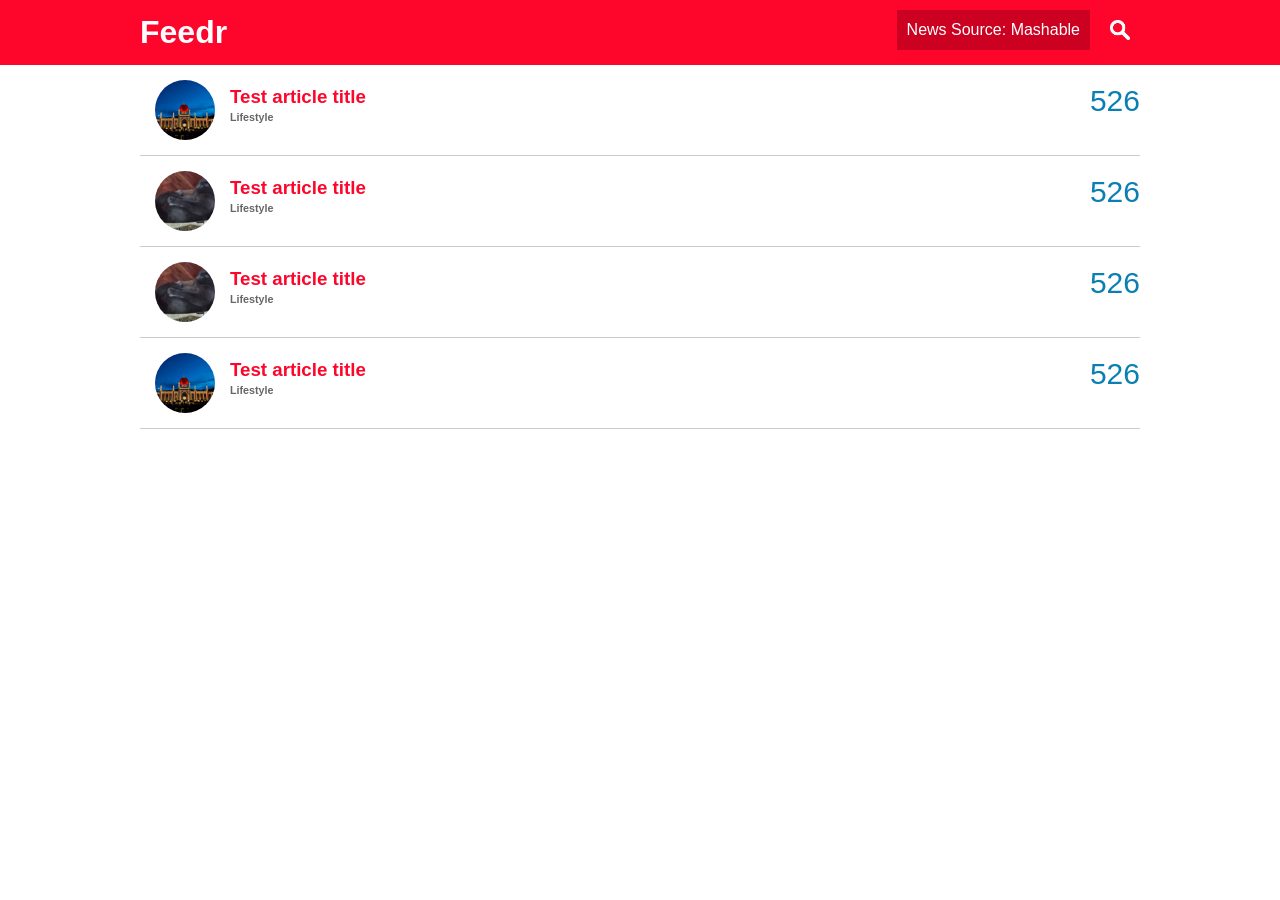
<file: projects/feedr/index.html>
<!doctype html>
<html class="no-js" lang="">

    <head>
      <meta charset="utf-8">
      <meta http-equiv="x-ua-compatible" content="ie=edge">
      <title>Feedr @ GA</title>
      <link rel="stylesheet" href="styles/normalize.css" media="screen" charset="utf-8">
      <link rel="stylesheet" href="styles/html5bp.css" media="screen" charset="utf-8">
      <link rel="stylesheet" href="styles/style.css" media="screen" charset="utf-8">
      <meta name="description" content="">
      <meta name="viewport" content="width=device-width, initial-scale=1">

    </head>

    <body>
        <header>
          <section class="container">
            <a href="#"><h1>Feedr</h1></a>
            <nav>
              <ul>
                <li><a href="#">News Source: <span>Source Name</span></a>
                  <ul>
                      <li><a href="#">Source 1</a></li>
                      <li><a href="#">Source 2</a></li>
                      <li><a href="#">Source 3</a></li>
                  </ul>
                </li>
              </ul>
              <section id="search">
                <input type="text" name="name" value="">
                <a href="#"><img src="images/search.png" alt="" /></a>
              </section>
            </nav>
            <div class="clearfix"></div>
          </section>
        </header>
        <div id="popUp" class="loader hidden">
          <a href="#" class="closePopUp">X</a>
          <div class="container">
            <h1>Article title here</h1>
            <p>
              Article description/content here.
            </p>
            <a href="#" class="popUpAction" target="_blank">Read more from source</a>
          </div>
        </div>
        <section id="main" class="container">

          <article class="article">
            <section class="featuredImage">
              <img src="images/article_placeholder_1.jpg" alt="" />
            </section>
            <section class="articleContent">
                <a href="#"><h3>Test article title</h3></a>
                <h6>Lifestyle</h6>
            </section>
            <section class="impressions">
              526
            </section>
            <div class="clearfix"></div>
          </article>

          <article class="article">
            <section class="featuredImage">
              <img src="images/article_placeholder_2.jpg" alt="" />
            </section>
            <section class="articleContent">
                <a href="#"><h3>Test article title</h3></a>
                <h6>Lifestyle</h6>
            </section>
            <section class="impressions">
              526
            </section>
            <div class="clearfix"></div>
          </article>

          <article class="article">
            <section class="featuredImage">
              <img src="images/article_placeholder_2.jpg" alt="" />
            </section>
            <section class="articleContent">
                <a href="#"><h3>Test article title</h3></a>
                <h6>Lifestyle</h6>
            </section>
            <section class="impressions">
              526
            </section>
            <div class="clearfix"></div>
          </article>

          <article class="article">
            <section class="featuredImage">
              <img src="images/article_placeholder_1.jpg" alt="" />
            </section>
            <section class="articleContent">
                <a href="#"><h3>Test article title</h3></a>
                <h6>Lifestyle</h6>
            </section>
            <section class="impressions">
              526
            </section>
            <div class="clearfix"></div>
          </article>
          
        </section>

        <script src="https://ajax.googleapis.com/ajax/libs/jquery/1.11.3/jquery.min.js"></script>
        <script src="js/handlebars.js"></script>
        <script src="js/helperUtils.js"></script>
        <script src="js/app.js"></script>

    </body>
</html>
</file>
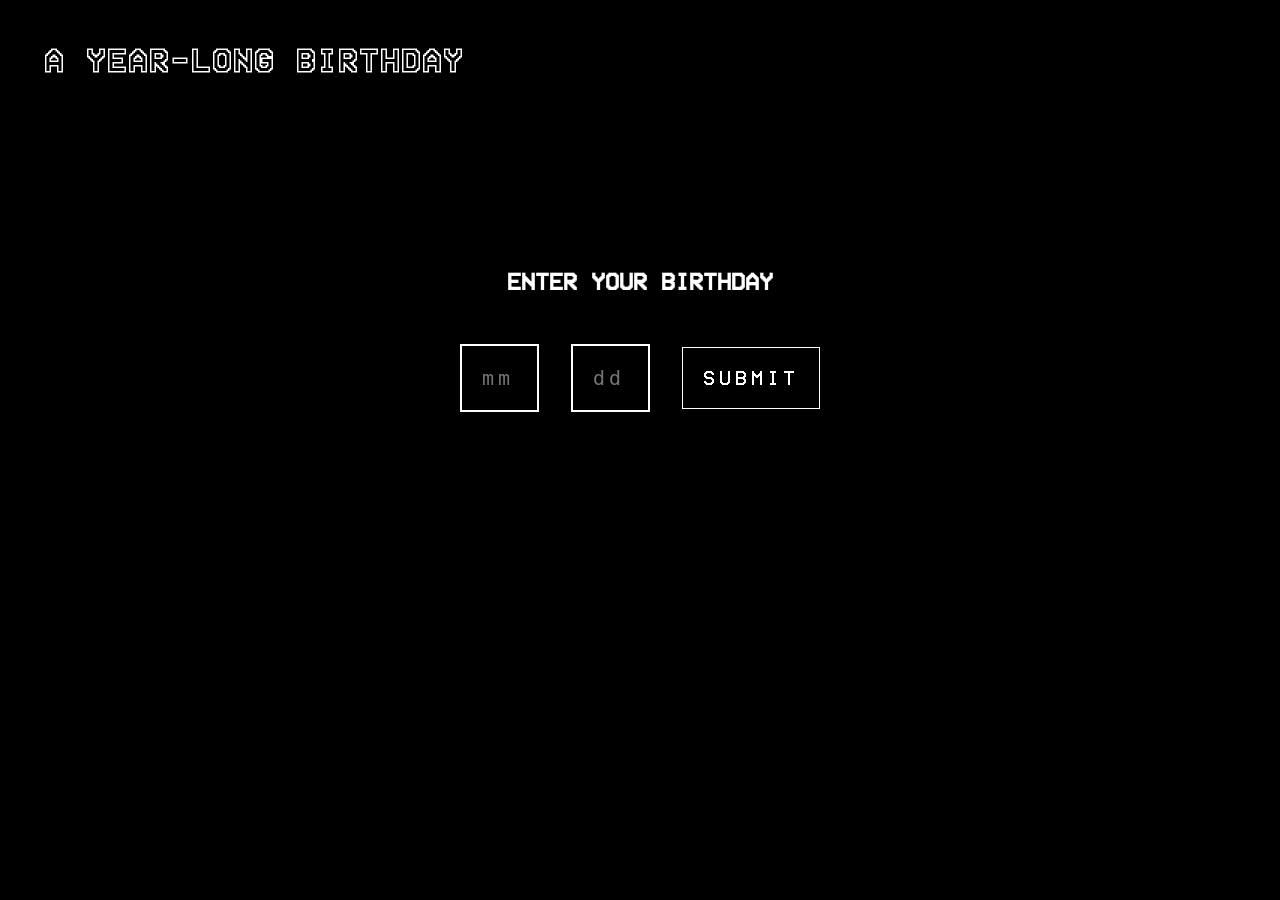
<file: projects/final_project/index.html>
<!DOCTYPE html>
<html>
	<head>
		<title>birthday.tv</title>
		<link rel="stylesheet" href="style.css">
	</head>
	<body>
	<main class="video-container">
		<h1 class="title">A Year-Long Birthday</h1>
		<div class="date"></div>

		<div class="yourBday">
			<h3 id ="enterBday">Enter your birthday</h3>
			<form>
				<input type="text" id="enterMonth" placeholder="mm">
				<input type="text" id="enterDay" placeholder="dd">
				<button id="submit">submit</button>
			</form>
			<div class="loader"></div>
		</div>
	</main>
    <script src="https://ajax.googleapis.com/ajax/libs/jquery/1.11.3/jquery.min.js"></script>
    <!-- <script type="text/javascript" src="script.js"></script> -->
    <script type="text/javascript" src="script-interactive.js"></script>
	</body>
</html>
</file>
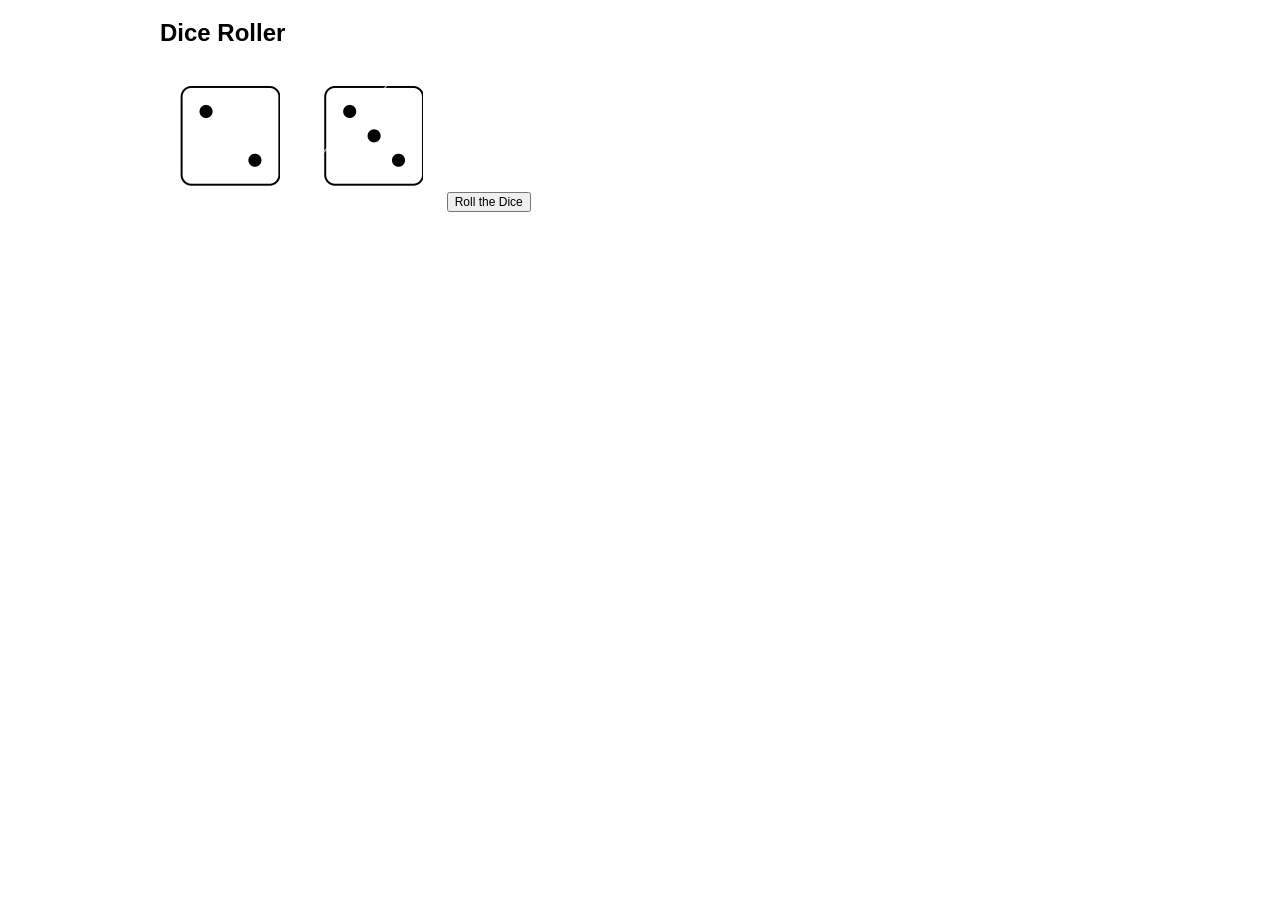
<file: week3/class05-functions_and_scopes/dice/index.html>
<!DOCTYPE html>
<!--[if lt IE 7]>      <html class="no-js lt-ie9 lt-ie8 lt-ie7"> <![endif]-->
<!--[if IE 7]>         <html class="no-js lt-ie9 lt-ie8"> <![endif]-->
<!--[if IE 8]>         <html class="no-js lt-ie9"> <![endif]-->
<!--[if gt IE 8]><!--> <html class="no-js"> <!--<![endif]-->
  <head>
    <title>Dice Roller</title>
    <meta charset="utf-8">
    <meta http-equiv="X-UA-Compatible" content="IE=edge">
    <meta name="description" content="Your description goes here">
    <meta name="keywords" content="one, two, three">

    <!-- Place favicon.ico and apple-touch-icon.png in the root directory -->

    <!-- external CSS link -->
    <link rel="stylesheet" href="css/normalize.css">
    <link rel="stylesheet" href="css/style.css">
    <meta name="viewport" content="width=device-width">

  </head>
  <body>
    <div id="container">
      <header>
        <h1>Dice Roller</h1>
      </header>
      <section id="content">
        <span class="dice dice-2" id="first-die"></span>
        <span class="dice dice-3" id="second-die"></span>
        <input id="roll-dice" type="button" value="Roll the Dice">
      </section>
    </div><!-- #container -->
    <script type="text/javascript" src="js/app.js"></script>
  </body>
</html>
</file>
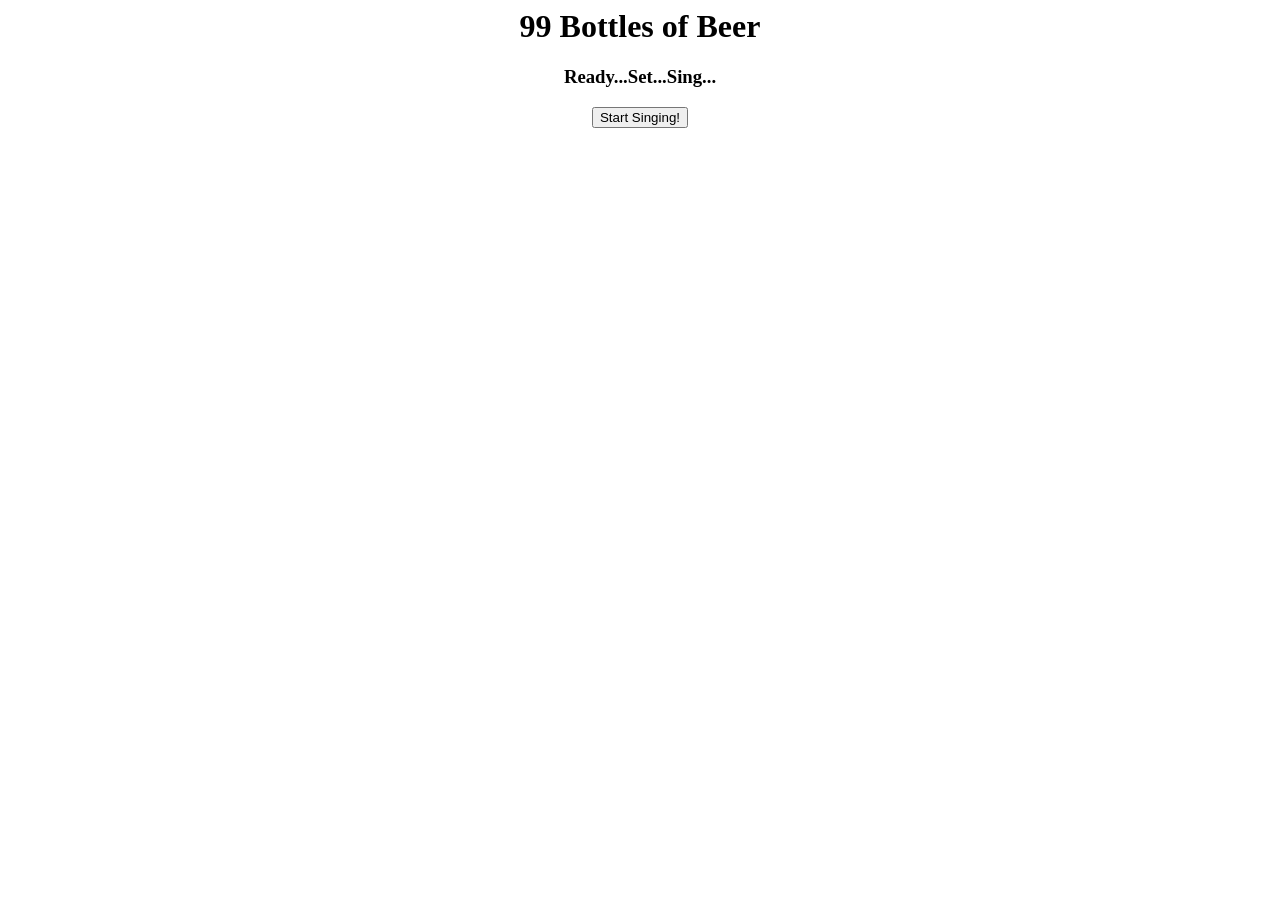
<file: week3/class06-troubleshooting/breakpoints/index.html>
<html>
<head>
  <title>99 Bottles</title>
  <link rel="stylesheet" href="styles.css">
  <script type="text/javascript" src="libraries/jquery.min.js"></script>

</head>
<body>
  <div class="center">
<!--      <h1>Troubleshooting JS</h1> -->
   
    <h1>99 Bottles of Beer</h1>
   <button id="sing-button">Start Singing!</button>
    <ul id="bottles"></ul>
  </div>
  
  <script type="text/javascript" src="app.js"></script>
</body>
</html>
</file>
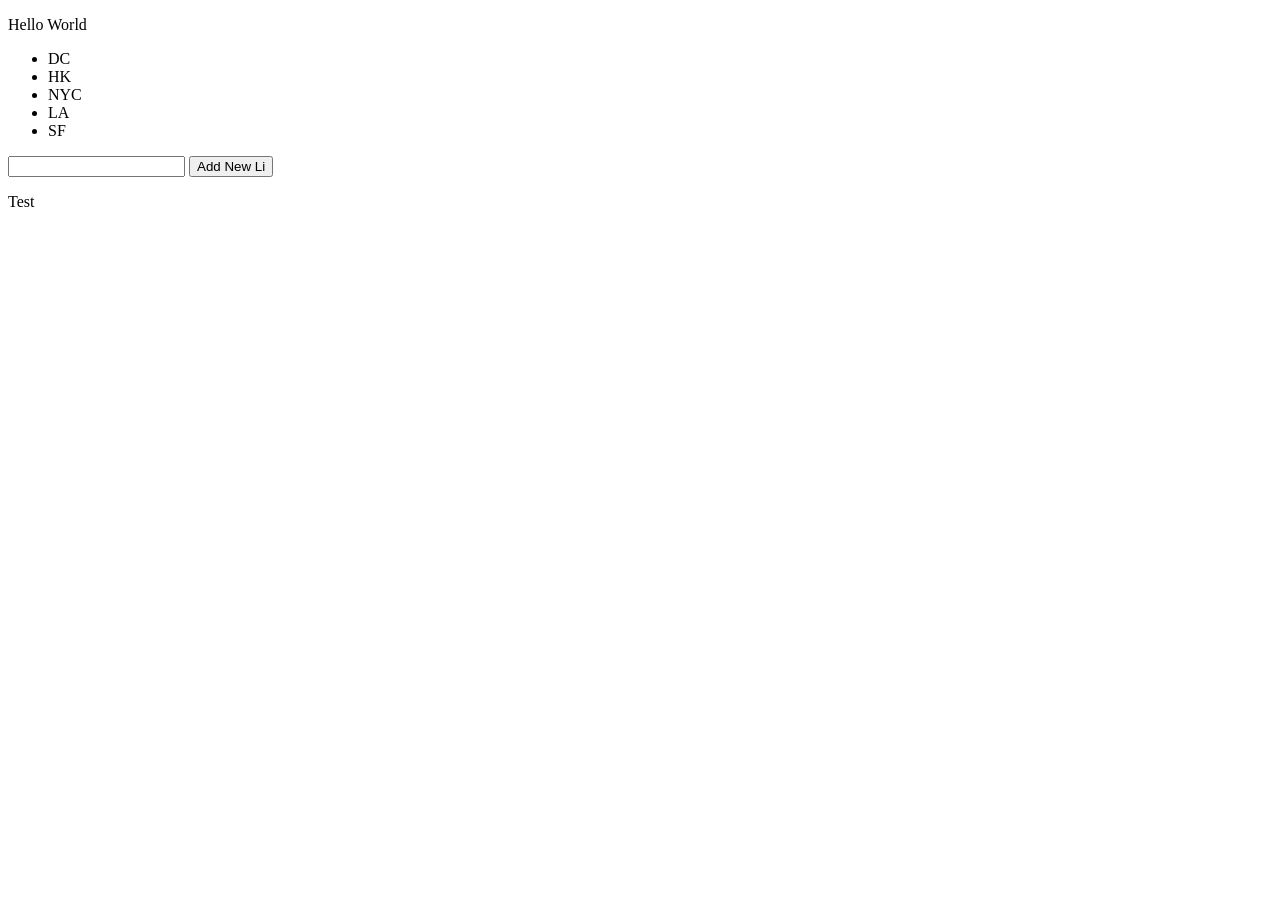
<file: week4/class-08-dom-jquery/dom_intro/index.html>
<!DOCTYPE html>
<html>
<head>
<script src="https://ajax.googleapis.com/ajax/libs/jquery/1.11.3/jquery.min.js"></script>
   <script src="app.js"></script>
</head>
<body>
	<div id="hello"></div>
    <!-- <p>Hello world</p> -->
  	<ul id="gaCampuses">
		<li>DC</li>
		<li>HK</li>
		<li>NYC</li>
		<li>LA</li>
		<li>SF</li>
	</ul>

  <form>
  <input id="new-thing"/>
  <button id="clickme">Add New Li</button>
  </form>

  <script>
  console.log('hello')
  </script>

</body>
</html>
</file>
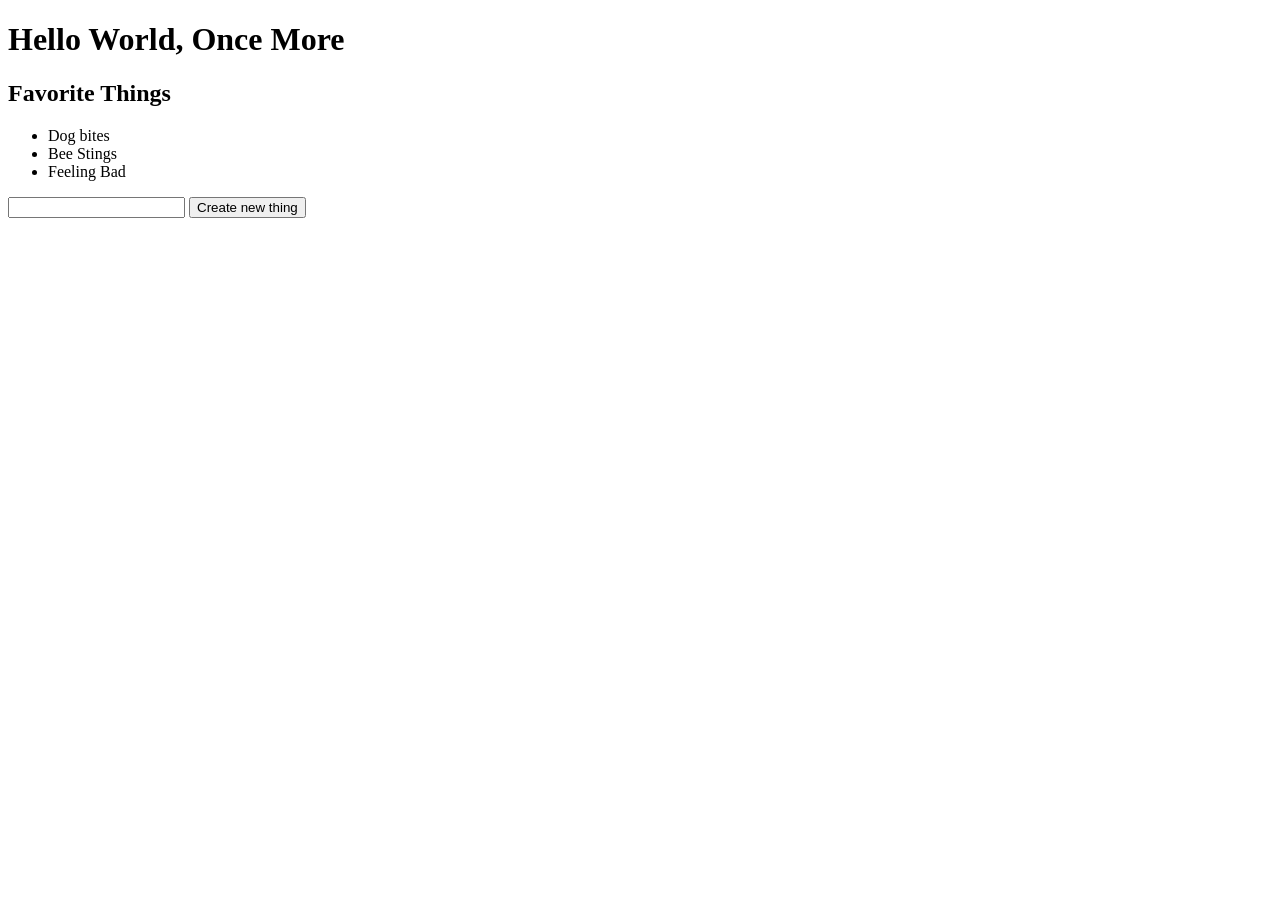
<file: week4/class-08-dom-jquery/js_dom_lab/index.html>
<!DOCTYPE html>
<html>
<head>
  <title>A Few of My Favorite Things</title>
</head>
<body>
  <h1>Hello World, Once More</h1>

  <h2>Favorite Things</h2>
  <ul id="fav-list">
    <li class="fav-thing">Dog bites</li>
    <li class="fav-thing">Bee Stings</li>
    <li class="fav-thing">Feeling Bad</li>
  </ul>

  <form>
    <input id="new-thing" />
    <input id="new-thing-button" type="submit" value="Create new thing"></submit>
  </form>
  <script src="main.js" type="text/javascript"></script>
</body>
</html>
</file>
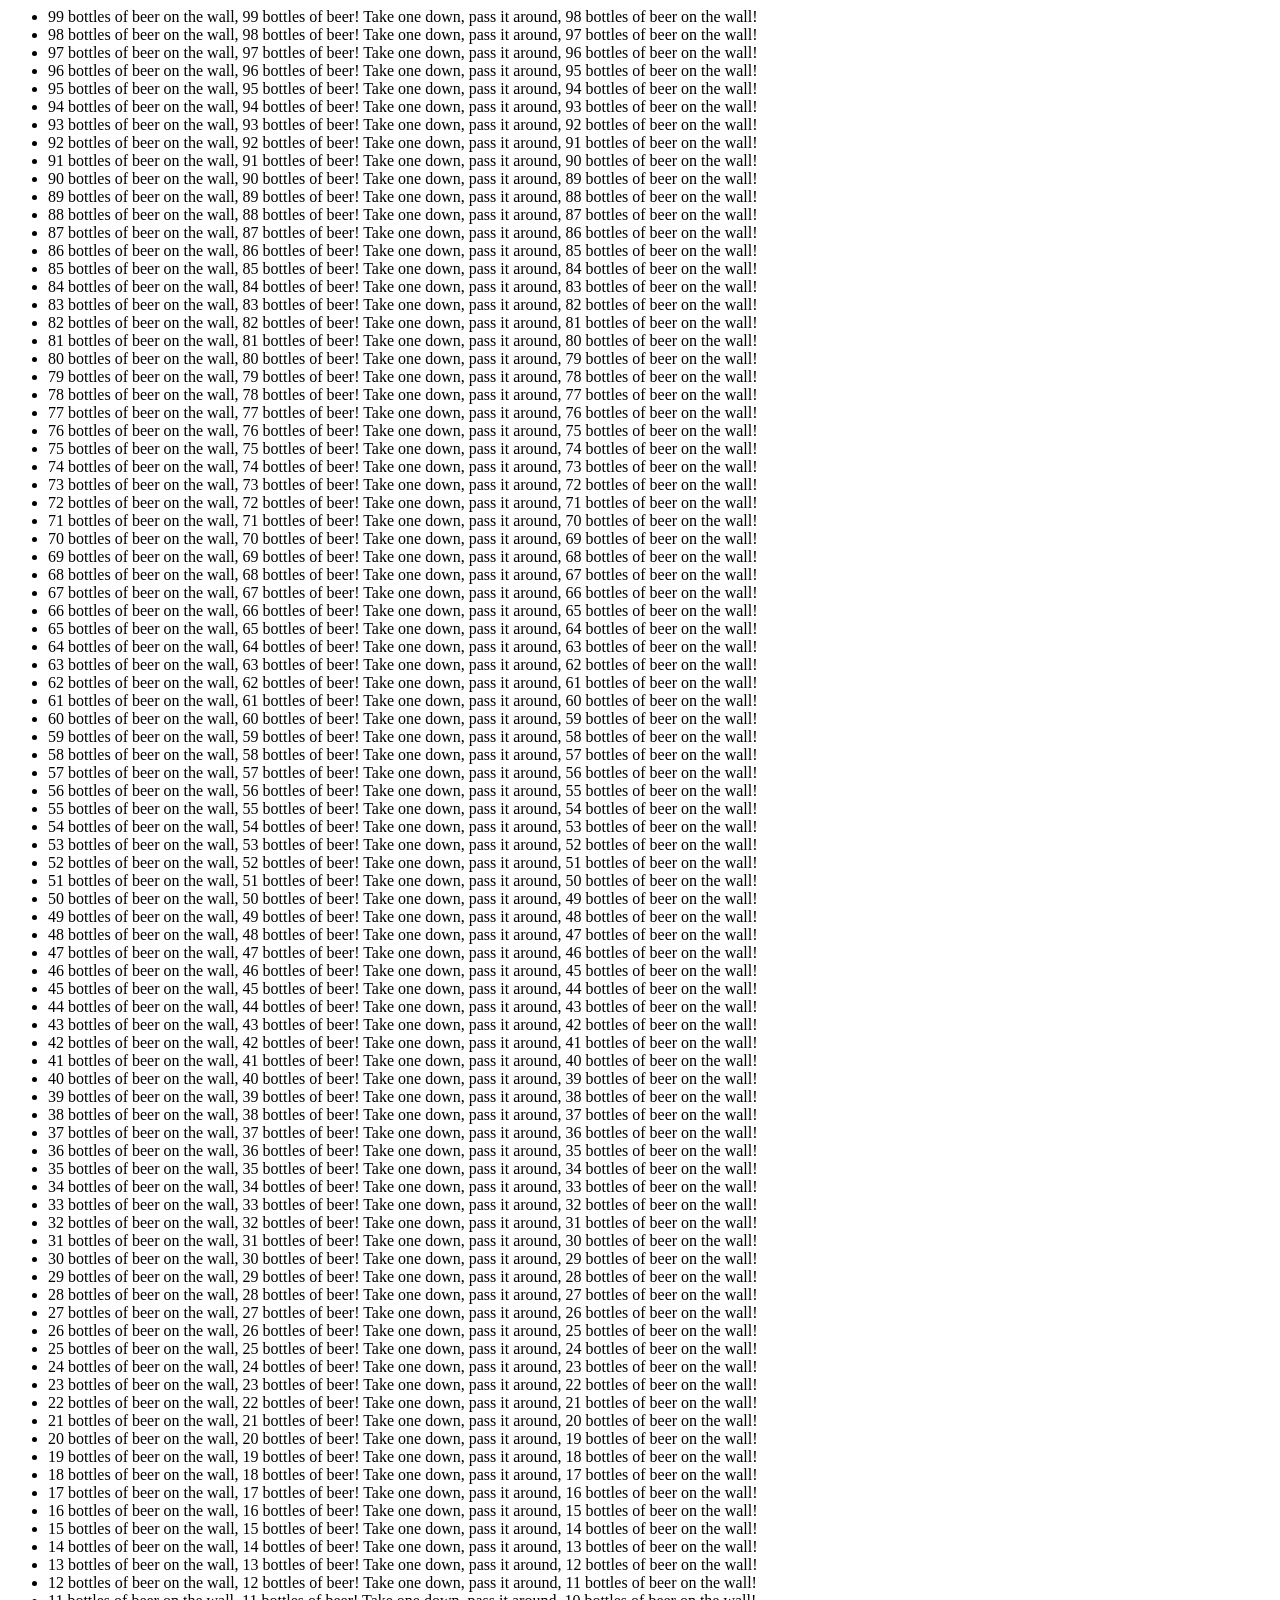
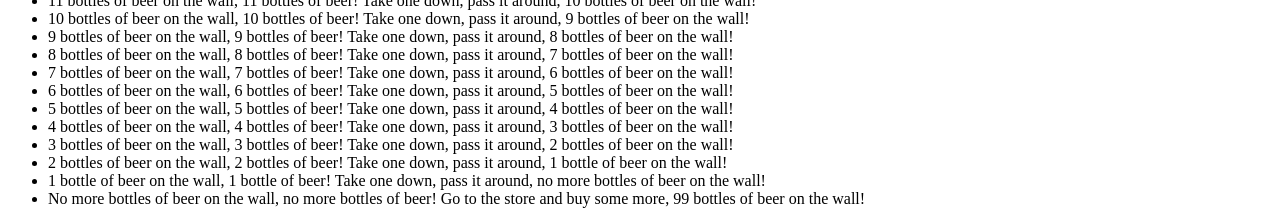
<file: week4/homework/99_bottles_DOM/index.html>
<html>
	<head>
		<script src="https://ajax.googleapis.com/ajax/libs/jquery/3.1.0/jquery.min.js"></script>
		<script type="text/javascript" src="script.js"></script>
	</head>
	<body>
		<ul id="lyrics"></ul>
	</body>
</html>
</file>
<file: projects/feedr/styles/html5bp.css>
/*! HTML5 Boilerplate v5.2.0 | MIT License | https://html5boilerplate.com/ */

/*
 * What follows is the result of much research on cross-browser styling.
 * Credit left inline and big thanks to Nicolas Gallagher, Jonathan Neal,
 * Kroc Camen, and the H5BP dev community and team.
 */

/* ==========================================================================
   Base styles: opinionated defaults
   ========================================================================== */

html {
    color: #222;
    font-size: 1em;
    line-height: 1.4;
}

/*
 * Remove text-shadow in selection highlight:
 * https://twitter.com/miketaylr/status/12228805301
 *
 * These selection rule sets have to be separate.
 * Customize the background color to match your design.
 */

::-moz-selection {
    background: #b3d4fc;
    text-shadow: none;
}

::selection {
    background: #b3d4fc;
    text-shadow: none;
}

/*
 * A better looking default horizontal rule
 */

hr {
    display: block;
    height: 1px;
    border: 0;
    border-top: 1px solid #ccc;
    margin: 1em 0;
    padding: 0;
}

/*
 * Remove the gap between audio, canvas, iframes,
 * images, videos and the bottom of their containers:
 * https://github.com/h5bp/html5-boilerplate/issues/440
 */

audio,
canvas,
iframe,
img,
svg,
video {
    vertical-align: middle;
}

/*
 * Remove default fieldset styles.
 */

fieldset {
    border: 0;
    margin: 0;
    padding: 0;
}

/*
 * Allow only vertical resizing of textareas.
 */

textarea {
    resize: vertical;
}

/* ==========================================================================
   Browser Upgrade Prompt
   ========================================================================== */

.browserupgrade {
    margin: 0.2em 0;
    background: #ccc;
    color: #000;
    padding: 0.2em 0;
}


/* ==========================================================================
   Helper classes
   ========================================================================== */

/*
 * Hide visually and from screen readers:
 */

.hidden {
    display: none !important;
}

/*
 * Hide only visually, but have it available for screen readers:
 * http://snook.ca/archives/html_and_css/hiding-content-for-accessibility
 */

.visuallyhidden {
    border: 0;
    clip: rect(0 0 0 0);
    height: 1px;
    margin: -1px;
    overflow: hidden;
    padding: 0;
    position: absolute;
    width: 1px;
}

/*
 * Extends the .visuallyhidden class to allow the element
 * to be focusable when navigated to via the keyboard:
 * https://www.drupal.org/node/897638
 */

.visuallyhidden.focusable:active,
.visuallyhidden.focusable:focus {
    clip: auto;
    height: auto;
    margin: 0;
    overflow: visible;
    position: static;
    width: auto;
}

/*
 * Hide visually and from screen readers, but maintain layout
 */

.invisible {
    visibility: hidden;
}

/*
 * Clearfix: contain floats
 *
 * For modern browsers
 * 1. The space content is one way to avoid an Opera bug when the
 *    `contenteditable` attribute is included anywhere else in the document.
 *    Otherwise it causes space to appear at the top and bottom of elements
 *    that receive the `clearfix` class.
 * 2. The use of `table` rather than `block` is only necessary if using
 *    `:before` to contain the top-margins of child elements.
 */

.clearfix:before,
.clearfix:after {
    content: " "; /* 1 */
    display: table; /* 2 */
}

.clearfix:after {
    clear: both;
}

/* ==========================================================================
   EXAMPLE Media Queries for Responsive Design.
   These examples override the primary ('mobile first') styles.
   Modify as content requires.
   ========================================================================== */

@media only screen and (min-width: 35em) {
    /* Style adjustments for viewports that meet the condition */
}

@media print {
       (-webkit-min-device-pixel-ratio: 1.25),
       (min-resolution: 1.25dppx),
       (min-resolution: 120dpi) {
    /* Style adjustments for high resolution devices */
}

/* ==========================================================================
   Print styles.
   Inlined to avoid the additional HTTP request:
   http://www.phpied.com/delay-loading-your-print-css/
   ========================================================================== */

@media print {
    *,
    *:before,
    *:after {
        background: transparent !important;
        color: #000 !important; /* Black prints faster:
                                   http://www.sanbeiji.com/archives/953 */
        box-shadow: none !important;
        text-shadow: none !important;
    }

    a,
    a:visited {
        text-decoration: underline;
    }

    a[href]:after {
        content: " (" attr(href) ")";
    }

    abbr[title]:after {
        content: " (" attr(title) ")";
    }

    /*
     * Don't show links that are fragment identifiers,
     * or use the `javascript:` pseudo protocol
     */

    a[href^="#"]:after,
    a[href^="javascript:"]:after {
        content: "";
    }

    pre,
    blockquote {
        border: 1px solid #999;
        page-break-inside: avoid;
    }

    /*
     * Printing Tables:
     * http://css-discuss.incutio.com/wiki/Printing_Tables
     */

    thead {
        display: table-header-group;
    }

    tr,
    img {
        page-break-inside: avoid;
    }

    img {
        max-width: 100% !important;
    }

    p,
    h2,
    h3 {
        orphans: 3;
        widows: 3;
    }

    h2,
    h3 {
        page-break-after: avoid;
    }
}
</file>
<file: projects/feedr/styles/style.css>
/* General styles */
.container {
  max-width: 1000px;
  margin: 0 auto;
}

#popUp {
  opacity: 0.95;
  position: absolute;
  top: 0;
  left: 0;
  width: 100%;
  height: 100%;
  background:  #fff;
}

#popUp .closePopUp {
  position: absolute;
  top: 20px;
  right: 20px;
  font-size: 40px;
  color: #FE052C;
  text-decoration: none;
}

#popUp.loader {
  background-image: url(../images/ajax_loader.gif);
  background-repeat: no-repeat;
  background-position: center center;
}

#popUp.loader .container {
  display: none;
}

#popUp .container {
  margin-top: 80px;
}

#popUp h1 {
  margin-bottom: 0;
}

#popUp .popUpAction {
  padding: 10px;
  background-color: #FE052C;
  color: #fff;
  text-decoration: none;
  border-radius: 5px;
  transform: 0.2s all;
  margin-top: 30px;
  display: inline-block;
}

#popUp .popUpAction:hover {
  color: #FE052C;
  background: #fff;
}

/* Header styles */
header {
  background-color: #FE052C;
  position: fixed;
  top: 0;
  left: 0;
  right: 0;
}

header h1 {
  color: #FFF;
  padding: 10px 2%;
  margin: 0;
  width: 16%;
  float: left;
  padding-left: 0;
}

/* Header navigation bar */
header nav {
  padding: 10px 2%;
  width: 76%;
  float: right;
  text-align: right;
  line-height: 30px;
  margin-top: 0;
  position: relative;
  vertical-align: middle;
}

/* Search bar */
header #search {
  width: 20px;
  height: 20px;
  position: absolute;
  right: 20px;
  top: 10px;
}

header #search a {
  display: block;
  width: 100%;
  padding: 10px;
}

header #search a:hover {
  background: #CC0020;
}

header #search img {
  width: 100%;
  display: block;
}

header #search input {
  position: absolute;
  right: 20px;
  /*top: 10px;*/
  padding: 8px 0;
  width: 0;
  transition: 0.2s all;
  visibility: hidden;
}

header #search.active input {
  width: 160px;
  padding: 8px 10px;
  visibility: visible;
}

header #search.active a {
  background: #CC0020;
}

header nav a {
  display:block;
	padding:0 10px;
	color:#FFF;
	font-size:16px;
	line-height: 40px;
	text-decoration:none;
  transition: 0.2s all;
}

header nav a:hover {
  background-color: #fff;
  color: #CC0020;
}

nav ul {
	padding:0;
	margin:0;
  margin-right: 30px;
	list-style: none;
	position: relative;
	}

nav ul li {
	display:inline-block;
	background-color: #CC0020;
  position: relative;
}

nav ul ul {
	display: none;
	position: absolute;
	top: 40px;
  right: -30px;
}

/* Display Dropdowns on Hover */
nav ul li:hover > ul {
	display:inherit;
  
}

/* First Tier Dropdown */
nav ul ul li {
	width:170px;
	float:none;
	display:list-item;
	position: relative;
}

/* Main Section */
#main {
  margin-top: 65px;
}

/* Individual Article Styling */
.article {
  border-bottom: 1px solid #ccc;
  transition: 0.2s all;
}

.article:hover {
  padding: 0 2%;
  background-color: #eee;
}

.article .featuredImage {
  width: 12%;
  float: left;
  margin: 1.5%;
  max-width: 60px;
}

.article .featuredImage img {
  max-width: 100%;
  border-radius: 50px;
}

.article .articleContent {
  width: 70%;
  float: left;
}

.article .articleContent a {
  text-decoration: none;
}

.article .articleContent h3 {
  margin-bottom: 0;
  color: #FE052C;
}

.article .articleContent h6 {
  margin-top: 0;
  color: #666;
}

.article .impressions {
  width: 15%;
  float: right;
  font-size: 30px;
  margin-top: 15px;
  text-align: right;
  color: #097FB2;
}
</file>
<file: projects/final_project/style.css>
*{margin:0;}

@font-face {
    font-family: CamcorderOutline;
    src: url("fonts/CAMCORDER_MS_OL2.otf") format("opentype");
}

@font-face {
    font-family: Camcorder;
    src: url("fonts/CAMCORDER_MS_REG.otf") format("opentype");
}

body{
    font-family: CamcorderOutline, monospace;
    font-size: 20px;
    color:white;
    background-color: #000;
}

iframe {
    position: absolute;
    top: -5%;
    left: -5%;
    width: 110%;
    height: 110%;
    border-radius: 120px;
}

button{
    font-family: Camcorder, monospace;
    border:1px solid #fff;
    background: #000;
    padding:1em;
    color:#fff;
    font-size:1em;
    letter-spacing: .2em;
    margin:.5em;
    text-transform: uppercase;
}

input{
    width: 1.75em;
    border:2px solid #fff;
    background: #000;
    padding:1em;
    color:#fff;
    font-family: monospace;
    font-size:1em;
    letter-spacing: .2em;
    margin:.5em;
}

input:focus,
button:focus{
    outline:none;
}

form{
    width:380px;
    margin:2em auto;
}

h2{
    font-size:1.5em;
    font-weight: normal;
    letter-spacing: .2em; 
    position: absolute;
    right:1em;
    top:.75em;
}

h2:nth-of-type(1){
    color:#00ff00;
    right:1.04em;
}

h2:nth-of-type(2){
    color:#ff0000;
    right:.96em;
}

h2:nth-of-type(3){
    color:#0000ff;
    top:.79em;
}

h2:nth-of-type(4){
    color:white;
}

.loader{
    display: none;
    border: 5px solid #333;
    border-radius: 50%;
    border-top: 5px solid #fff;
    width: 30px;
    height: 30px;
    -webkit-animation: spin 2s linear infinite;
    -moz-animation: spin 2s linear infinite;
    -ms-animation: spin 2s linear infinite;
    -o-animation: spin 2s linear infinite;
    animation: spin 2s linear infinite;
    margin:auto;
}

@-webkit-keyframes spin {
    0% { -webkit-transform: rotate(0deg); }
    100% { -webkit-transform: rotate(360deg); }
}

@-moz-keyframes spin {
    0% { -webkit-transform: rotate(0deg); }
    100% { -webkit-transform: rotate(360deg); }
}

@-ms-keyframes spin {
    0% { -webkit-transform: rotate(0deg); }
    100% { -webkit-transform: rotate(360deg); }
}

@-o-keyframes spin {
    0% { -webkit-transform: rotate(0deg); }
    100% { -webkit-transform: rotate(360deg); }
}

@keyframes spin {
    0% { transform: rotate(0deg); }
    100% { transform: rotate(360deg); }
}

.date{
    position: absolute;
    top: 1em;
    right: 1em;
    z-index: 1;
}

.title{
    font-size:1.5em;
    font-weight: normal;
    letter-spacing: .1em; 
    position: absolute;
    left:1.5em;
    top:1.5em;
    z-index: 1;
}

.video-container {
    position: fixed;
    top: 0;
    right: 0;
    bottom: 0;
    left: 0;
    z-index: -100;
}

#enterBday{
    font-family: Camcorder, monospace;
    text-transform: uppercase;
    color:#fff;
    position: static;
    margin-top:30vh;
    top:0;
    left:0;
    right:0;
    bottom:0;
    text-align: center;
    color:#fff;
}
</file>
<file: week3/class05-functions_and_scopes/dice/css/style.css>
/*
Project Name: Blank Template
Client: Your Client
Author: Your Name
Developer @GA in NYC
*/


/******************************************
/* SETUP
/*******************************************/

/* Box Model Hack */
* {
     -moz-box-sizing: border-box; /* Firexfox */
     -webkit-box-sizing: border-box; /* Safari/Chrome/iOS/Android */
     box-sizing: border-box; /* IE */
}

/* Clear fix hack */
.clearfix:after {
     content: ".";
     display: block;
     clear: both;
     visibility: hidden;
     line-height: 0;
     height: 0;
}

.clear {
	clear: both;
}

.alignright {
	float: right;
	padding: 0 0 10px 10px; /* note the padding around a right floated image */
}

.alignleft {
	float: left;
	padding: 0 10px 10px 0; /* note the padding around a left floated image */
}

/******************************************
/* BASE STYLES
/*******************************************/

body {
     color: #000;
     font-size: 12px;
     line-height: 1.4;
     font-family: Helvetica, Arial, sans-serif;
}


/******************************************
/* LAYOUT
/*******************************************/

/* Center the container */
#container {
	width: 960px;
	margin: auto;
}

#content span {
  width: 100px;
  height: 100px;
  display: inline-block;
  margin: 20px;
  background-repeat: no-repeat;
  background-position: top left;
}

.dice-1 {
  background-image: url('../img/1.png');
}
.dice-2 {
  background-image: url('../img/2.png');
}
.dice-3 {
  background-image: url('../img/3.png');
}
.dice-4 {
  background-image: url('../img/4.png');
}
.dice-5 {
  background-image: url('../img/5.png');
}
.dice-6 {
  background-image: url('../img/6.png');
}
/******************************************
/* ADDITIONAL STYLES
/*******************************************/
</file>
<file: week3/class06-troubleshooting/breakpoints/styles.css>
ul { list-style:none; }
    .center { width:80%; margin:0 auto; text-align:center}
</file>
